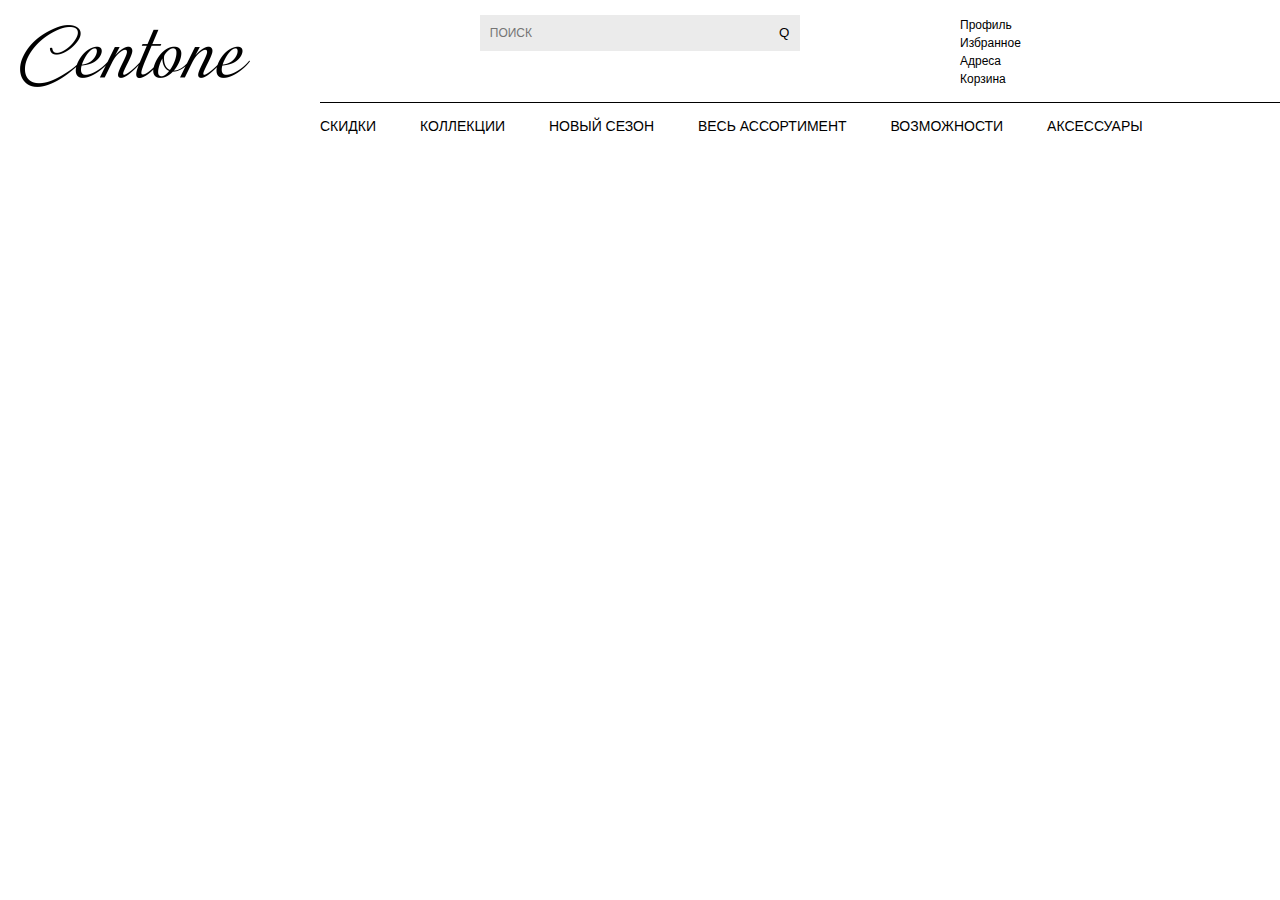
<file: index.html>
<!DOCTYPE html>
<html lang="en">
<head>
    <meta charset="UTF-8">
    <meta http-equiv="X-UA-Compatible" content="IE=edge">
    <meta name="viewport" content="width=device-width, initial-scale=1.0">
    <title>Homepage - Главная страница</title>
    <link rel="stylesheet" href="./style/mystyle.css">
</head>
<body>
    <div class="header">
        <div class="logo">
           <a href="./index.html"><img src="./media/logo_centone.png" alt="logo"></a>
        </div>
         
        <div class="search">
            <form action="">
                <input type="text" placeholder="ПОИСК">
                
                <input type="submit" value="Q">
                <div class="button"></div>
            </form>
            
        </div>
        
        <div class="ico_nav">
                <a href="#" class="nav profile">
                    <div class="ico"></div>
                    <div class="text">Профиль</div></a>  
                <a href="#" class="nav favor">
                    <div class="ico"></div>
                    <div class="text">Избранное</div></a>
                <a href="#" class="nav shopmap">
                    <div class="ico"></div>
                    <div class="text">Адреса</div></a>
                <a href="#" class="nav basket">
                    <div class="ico"></div>
                    <div class="text">Корзина</div></a>
        </div>  

        <div class="nav_list">
            <a href="#">CКИДКИ</a>
            <a href="#">КОЛЛЕКЦИИ</a>
            <a href="#">НОВЫЙ СЕЗОН</a>
            <a href="#">ВЕСЬ АССОРТИМЕНТ</a>
            <a href="#">ВОЗМОЖНОСТИ</a>
            <a href="#">АКСЕССУАРЫ</a>
        </div>
    </div>

    
</body>
</html>
</file>
<file: style/mystyle.css>
* {
    margin: 0;
    padding: 0;
    box-sizing: border-box;
    /* border: solid 1px grey; */
    font-family: Arial, Helvetica, sans-serif;
    color: black;
}

a {
    text-decoration: none;
}
/* .main {
    display: grid;
    grid-template-rows: 300px 70px 1fr;
    height: 150vh;
} */

.header {
    display: grid;
    grid-row: 1 / 2;
    grid-template-columns: 25% 50% 25%;
    /* text-align: center; */
}

.header>div {
    padding: 15px 0;

}

.logo {
    margin-left: 20px;
    margin-top: 10px;
    grid-row: 1 / 3;

}

.logo>img {
    height: 85%;
}

.search {
    display: inline;
    text-align: center;
}


input[type=text] {
    width: 50%;
    height: 36px;
    background-color: rgb(235, 235, 235);
    border: none;
    padding-left: 10px;
    font-weight: lighter;
    font-size: 12px;
}

input[type=submit]{
    width: 32px;
    height: 32px;
    background-color: rgb(235, 235, 235);
    border: none;
    margin-left: -36px;
    cursor: pointer;  
}

input[type=submit]:hover{
    background-color: rgb(196, 196, 196);
}


.ico_nav{
    display: inline;
}

.ico_nav > a{
    /* display: inline; */
    margin-right: 20px;
    /* border: 1px solid black; */
    text-align: left;
}


.ico_nav > nav {
    height: 50px;
    text-align: right;
}

.ico_nav > a > .text {
    font-size: 12px;
    display: inline;


}



.nav_list {
    grid-column: 2/4;
    display: inline;
    border-top: 1px solid black;
    font-size: 14px;
}

.nav_list>a:hover{
    font-weight: bolder;
}

.nav_list>a {
    margin-right: 40px;
}
</file>
